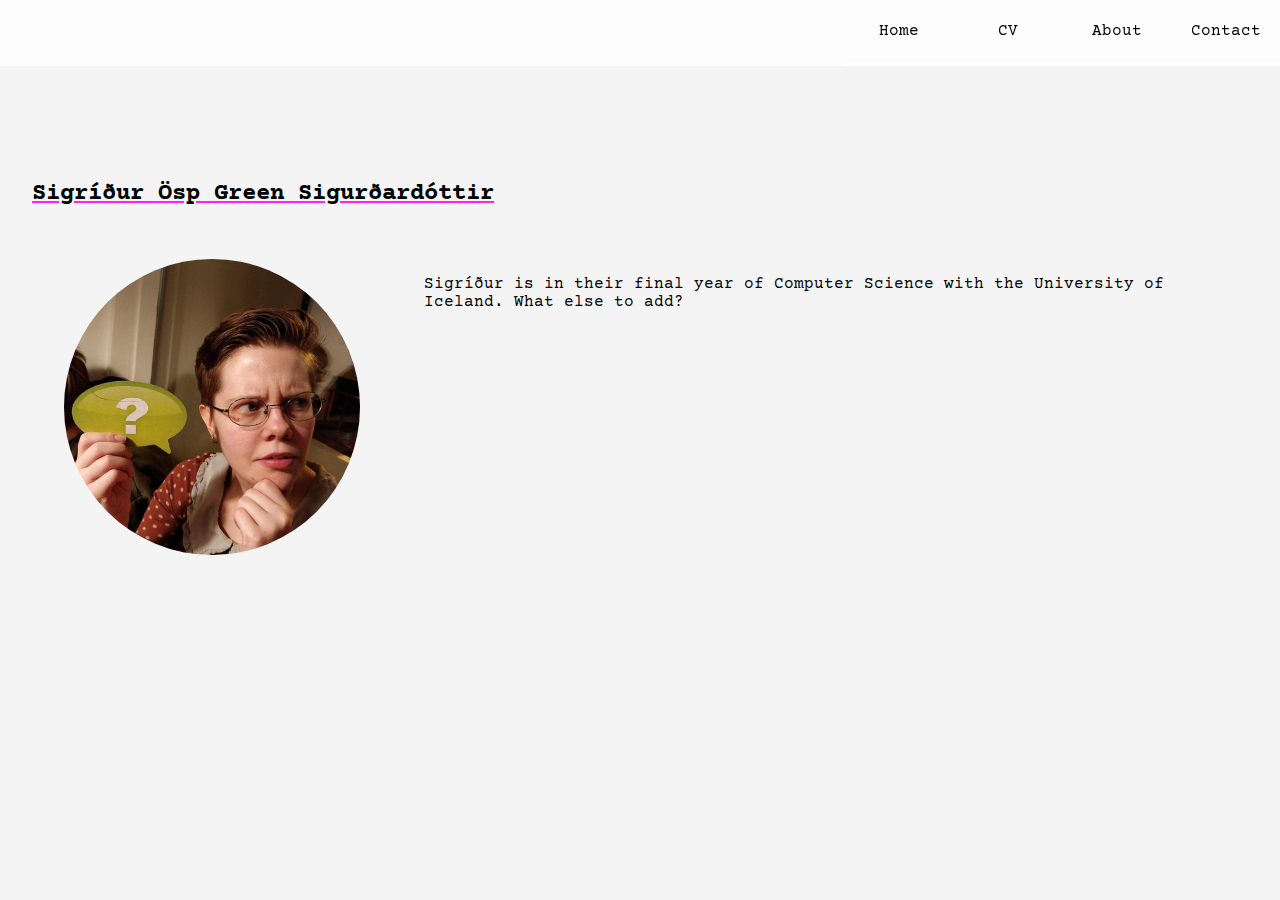
<file: about.html>
<!doctype html>
<html>
<head>
	<meta charset="utf-8">
	<title>Sos</title>
	<link href="styles.css" rel="stylesheet">
	<link href="https://fonts.googleapis.com/css2?family=Courier+Prime&display=swap" rel="stylesheet">
	
</head>

<body>
	<header>
		<div class="index">
			<a class="indbut" href="index.html">Home</a>
			<a class="indbut" href="">CV</a>
			<a class="indbut" href="about.html">About</a>
			<a class="indbut" href="contact.html">Contact</a>
		</div>
	</header>
	
	<main>
		<div id="contactinfo">
			<h2>Sigríður Ösp Green Sigurðardóttir</h2>
			<div id="aboutme">
				<img src="img/me.jpg" id="mephoto">
				<p>Sigríður is in their final year of Computer Science with the University of Iceland. What else to add?</p>
			</div>
			
			
			
		</div>
		
	</main>
	
	<footer></footer>
</body>
</html>
</file>
<file: styles.css>
@charset "utf-8";


/* CSS Document */

html {
	font-family: 'Courier Prime', monospace;
	margin: 0;
}

body {
	padding: 0;
    margin: auto;
	background-color: #f4f4f4;
}

main {
}

a, a:visited, a:active, a:hover {
	color: #000000;
	text-decoration: none;
}

h1 {
	text-decoration: underline;
	text-decoration-color: #FF22F3;
	font-size: 5em;
}

h2 {
	text-decoration: underline;
	text-decoration-color: #FF22F3;
}



header {
	position: fixed;
	top: 0;
	right: 0;
	width: 100%;
	
}

.index {
	background-color: rgba(255, 255, 255, 0.8);
	height: 100%;
	display: flex;
	justify-content: flex-end;
	align-items: center;
	color: #555251;

}

.indbut {
	
	padding: 1.4em;
	width: 4em;
	display: flex;
	flex-direction: column;
	align-items: center;
	border-bottom: solid transparent;
	border-color: rgba(255, 255, 255, 0.8);
}

@keyframes buttonfade {
  from {color: #555251;
	  border-color: rgba(255, 255, 255, 0.8);}
   to {color: #FF22F3;
	border-color: #FF22F3;}
}

.indbut:hover {
	color: #FF22F3;
	cursor: pointer;
	border-color: #FF22F3;
	
	animation: buttonfade 1;
    animation-fill-mode: forwards;
    animation-duration: 0.5s;
}


/*Main Page*/
.intro{
	background-color: #FFFFFF;
	height: 100vh;
	display: flex;
	flex-direction: column;
}

.itext {
	padding-top: 20%;
	padding-left: 5em;
	padding-bottom: 5em;
}

#scrolldw {
	padding: 0.7em;
	margin: auto;

	
}


#skills {
	padding: 2em;
	padding-top: 3em;
}

.profs {
	padding: 1em;
	display: flex;
	flex-wrap: wrap;
	justify-content: space-evenly;
}

.profic {
	width: 15em;
	height: 10em;
	display: flex;
	flex-direction: column;
	align-items: center;

}


#currwork {
	padding: 1em;
	display: flex;
	align-items: center;
	justify-content: center;
}


/*Work Examples*/
#mywork {
	padding: 1em;
}  


.singex{
	display: flex;
	justify-content: space-between;
	align-items: flex-start;
}

.extext {
	padding: 2em;
	width: 45%;
}

.extext a:hover {
	text-decoration: underline;
	text-decoration-color: #FF22F3;
}

.imgex {
	width: 50%;
	height: 10%;
	background-color: #FF22F3;

}

.mdw {
	padding-bottom: 1em;
}

/*About Page*/
#mephoto {
	width: 25%;
	height: 25%;
	border-radius: 50%;
	margin-right: 2em;

	
}


#aboutme {
	padding: 1em;
	display: flex;
	justify-content: space-between;
}

#aboutme * {
	padding: 1em;
}

/*Contact Page*/
#contactinfo {
	padding: 10em 2em 2em 2em;
	
}

#cont-icons {
	padding-left: 2em;
}
.soc-media {
	padding-right: 0.5em;
	color: #000000;
}

@keyframes iconfade {
  from {color: #000000;}
   to {color: #FF22F3;}
}
.soc-media:hover {
	color: #FF22F3;
	
	animation: iconfade 1;
    animation-fill-mode: forwards;
    animation-duration: 0.5s;
}


@media (min-width: 1500px) {
	body {
		max-width: 1500px;
		
	}
	
	header {
		width: 1500px;
		left: 50%;
		transform: translateX(-50%);
	}
}
</file>
